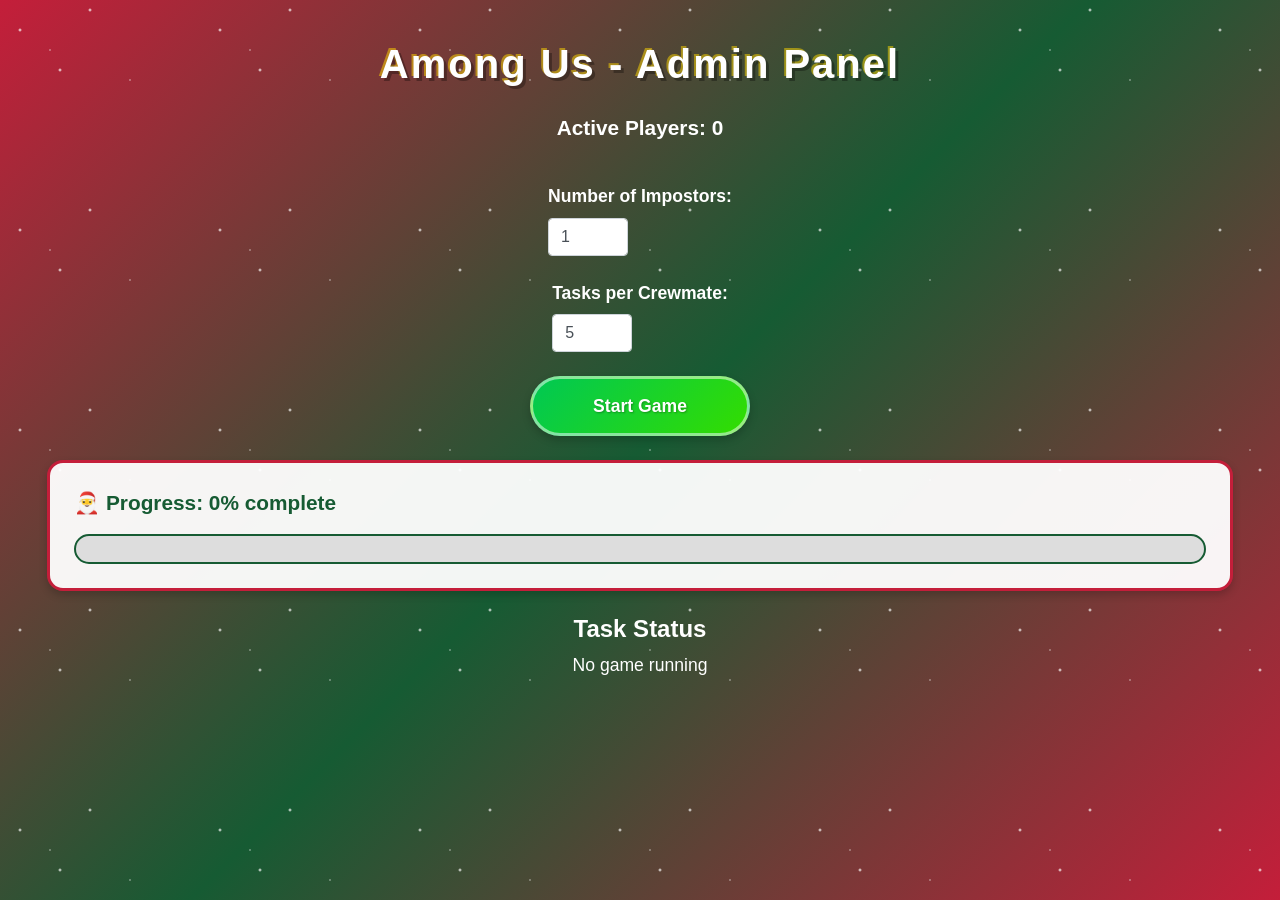
<file: src/views/admin.html>
<!DOCTYPE html>
<html lang="en">
    <head>
        <meta charset="UTF-8" />
        <meta name="viewport" content="width=device-width, initial-scale=1.0" />
        <title>Among Us - Admin</title>
        <link
            rel="stylesheet"
            href="https://stackpath.bootstrapcdn.com/bootstrap/4.5.2/css/bootstrap.min.css"
        />
        <link rel="stylesheet" href="../public/styles.css" />
    </head>
    <body>
        <div class="container-fluid h-100">
            <h1 class="text-center my-4">Among Us - Admin Panel</h1>
            
            <div class="row justify-content-center my-2">
                <div class="col-auto">
                    <p style="color: #fff; font-size: 1.3rem; font-weight: bold;">Active Players: <strong id="active-players">0</strong></p>
                </div>
            </div>
            
            <div class="row justify-content-center my-4">
                <div class="col-auto">
                    <label for="impostor-count" style="color: #fff; font-size: 1.1rem; font-weight: bold;">Number of Impostors:</label>
                    <input 
                        type="number" 
                        id="impostor-count" 
                        min="1" 
                        max="10" 
                        value="1" 
                        class="form-control"
                        style="width: 80px;"
                    />
                </div>
            </div>
            
            <div class="row justify-content-center my-4">
                <div class="col-auto">
                    <label for="task-count" style="color: #fff; font-size: 1.1rem; font-weight: bold;">Tasks per Crewmate:</label>
                    <input 
                        type="number" 
                        id="task-count" 
                        min="1" 
                        max="20" 
                        value="5" 
                        class="form-control"
                        style="width: 80px;"
                    />
                </div>
            </div>
            
            <div class="row justify-content-center my-4">
                <div class="col-auto">
                    <button id="start-game-button" class="btn btn-success btn-lg">
                        Start Game
                    </button>
                </div>
            </div>
            <div id="progress-container">
                <p id="progress-text">🎅 Progress: 0% complete</p>
                <div class="progress">
                    <div class="progress-bar" role="progressbar" style="width: 0%" aria-valuenow="0" aria-valuemin="0" aria-valuemax="100"></div>
                </div>
            </div>

            <div class="row justify-content-center my-4">
                <div class="col-md-8">
                    <h3 class="text-center" style="color: #fff; font-size: 1.5rem; font-weight: bold;">Task Status</h3>
                    <div id="tasks-status" style="max-height: 400px; overflow-y: auto;">
                        <p style="color: #fff; font-size: 1.1rem; text-align: center;">No game running</p>
                    </div>
                </div>
            </div>
        </div>
        <script src="https://cdn.socket.io/4.0.0/socket.io.min.js"></script>
        <script src="../public/config.js?v=5"></script>
        <script src="../public/admin.js?v=5"></script>
        <link rel="icon" type="image/png" href="/src/public/images/among_us_christmas.png">
    </body>
</html>
</file>
<file: src/public/styles.css>
* {
	margin: 0;
	padding: 0;
	box-sizing: border-box;
}

body {
	background: linear-gradient(135deg, #c41e3a 0%, #165b33 50%, #c41e3a 100%);
	min-height: 100vh;
	font-family: 'Arial', sans-serif;
	overflow-x: hidden;
	position: relative;
}

/* Festive snow effect */
body::before {
	content: '';
	position: fixed;
	top: 0;
	left: 0;
	width: 100%;
	height: 100%;
	pointer-events: none;
	background-image: 
		radial-gradient(2px 2px at 20px 30px, white, rgba(255, 255, 255, 0)),
		radial-gradient(2px 2px at 60px 70px, white, rgba(255, 255, 255, 0)),
		radial-gradient(1px 1px at 50px 50px, white, rgba(255, 255, 255, 0)),
		radial-gradient(1px 1px at 130px 80px, white, rgba(255, 255, 255, 0)),
		radial-gradient(2px 2px at 90px 10px, white, rgba(255, 255, 255, 0));
	background-repeat: repeat;
	background-size: 200px 200px;
	animation: snowfall 20s linear infinite;
	z-index: -1;
}

@keyframes snowfall {
	to {
		transform: translateY(100vh);
	}
}

.container-fluid {
	position: relative;
	z-index: 1;
	padding: 1rem;
}

h1 {
	font-family: 'Arial', sans-serif;
	color: #fff;
	font-size: 2.5rem;
	text-shadow: 3px 3px 0px rgba(0, 0, 0, 0.3), 
	             -2px -2px 0px rgba(255, 215, 0, 0.5);
	margin: 1rem 0 !important;
	letter-spacing: 2px;
	font-weight: 700;
}

h2 {
	color: #fff;
	font-family: 'Comic Sans MS', cursive;
	text-shadow: 2px 2px 0px rgba(0, 0, 0, 0.3);
	margin-top: 2rem !important;
	font-size: 1.5rem;
}

.logo-container {
	display: flex;
	justify-content: center;
	margin: 1rem 0 2rem 0;
}

.logo-container img {
	max-width: 150px;
	height: auto;
	filter: drop-shadow(0 4px 8px rgba(0, 0, 0, 0.3));
	animation: logoSpin 3s ease-in-out infinite;
}

@keyframes logoSpin {
	0%, 100% {
		transform: scale(1) rotate(0deg);
	}
	50% {
		transform: scale(1.05) rotate(3deg);
	}
}

.btn {
	border-radius: 2rem;
	font-weight: bold;
	font-size: 1.1rem;
	min-height: 60px;
	transition: all 0.3s ease;
	box-shadow: 0 4px 8px rgba(0, 0, 0, 0.2);
	border: 3px solid rgba(255, 255, 255, 0.5);
	text-shadow: 1px 1px 2px rgba(0, 0, 0, 0.3);
}

.btn:active, .btn:focus {
	transform: scale(0.95);
	box-shadow: 0 2px 4px rgba(0, 0, 0, 0.3);
}

.btn:hover {
	transform: scale(1.05);
	box-shadow: 0 6px 12px rgba(0, 0, 0, 0.3);
}

.btn-primary {
	background: linear-gradient(135deg, #ffd700, #ffed4e);
	color: #333;
	border-color: #ff8c00;
}

.btn-danger {
	background: linear-gradient(135deg, #ff4444, #ff6666);
	color: white;
}

.btn-warning {
	background: linear-gradient(135deg, #ff8c00, #ffaa33);
	color: white;
}

.btn-success {
	background: linear-gradient(135deg, #00c853, #33dd00);
	color: white;
}

button img {
	width: 100%;
	max-width: none;
	height: auto;
}

button.btn {
	width: 220px;
	padding: 0.75rem 1.5rem;
	max-width: none;
}

#enable-sound {
	display: block;
	margin: 0 auto;
}

#progress-container {
	background: rgba(255, 255, 255, 0.95);
	border-radius: 1rem;
	padding: 1.5rem;
	margin: 1rem auto !important;
	max-width: 95%;
	box-shadow: 0 4px 8px rgba(0, 0, 0, 0.2);
	border: 3px solid #c41e3a;
}

#progress-text {
	font-size: 1.3rem;
	color: #165b33;
	font-weight: bold;
	margin: 0;
}

.progress {
	height: 30px;
	border-radius: 1rem;
	background-color: #ddd;
	margin-top: 1rem;
	overflow: hidden;
	border: 2px solid #165b33;
}

.progress-bar {
	background: linear-gradient(90deg, #00c853, #33dd00);
	transition: width 0.3s ease;
	font-weight: bold;
	color: #000 !important;
	display: flex;
	align-items: center;
	justify-content: center;
	text-shadow: 1px 1px 2px rgba(255, 255, 255, 0.8) !important;
}

#tasks-container {
	max-width: 95%;
	margin: 2rem auto;
	padding: 1.5rem;
	background: rgba(255, 255, 255, 0.95);
	border-radius: 1rem;
	box-shadow: 0 4px 12px rgba(0, 0, 0, 0.2);
	border: 3px solid #c41e3a;
}

#tasks-list {
	margin-top: 1rem;
}

.list-group-item {
	border: 2px solid #c41e3a;
	border-radius: 0.5rem;
	margin-bottom: 0.75rem;
	padding: 1rem !important;
	background: linear-gradient(135deg, #f8f9fa, #fff);
	font-size: 1rem;
	cursor: pointer;
	transition: all 0.2s ease;
	position: relative;
	left: 0;
}

.list-group-item:hover {
	background: linear-gradient(135deg, #fff, #fffacd);
	transform: translateX(5px);
	border-color: #165b33;
}

.list-group-item.active {
	background: linear-gradient(135deg, #00c853, #33dd00);
	color: white;
	border-color: #165b33;
	box-shadow: 0 4px 8px rgba(0, 200, 83, 0.3);
}

#connection-error {
	background: #ff4444 !important;
	color: white !important;
	border-radius: 1rem !important;
	font-weight: bold !important;
	box-shadow: 0 4px 8px rgba(0, 0, 0, 0.3) !important;
}

/* Mobile optimizations */
@media (max-width: 768px) {
	h1 {
		font-size: 2rem;
	}

	h2 {
		font-size: 1.3rem;
	}

	.btn {
		min-height: 55px;
		font-size: 1rem;
		margin: 0.5rem;
	}

	button.btn {
		width: 180px;
	}

	button img {
		width: 100%;
		max-width: none;
	}

	.logo-container img {
		max-width: 120px;
	}

	#tasks-container {
		max-width: 100%;
		margin: 1.5rem 0;
	}

	.list-group-item {
		padding: 0.875rem !important;
		font-size: 0.95rem;
	}

	#progress-text {
		font-size: 1.1rem;
	}

	.progress {
		height: 25px;
	}
}

/* Extra small screens - buttons side by side */
@media (max-width: 500px) {
	button.btn {
		width: 140px;
	}
}
</file>
